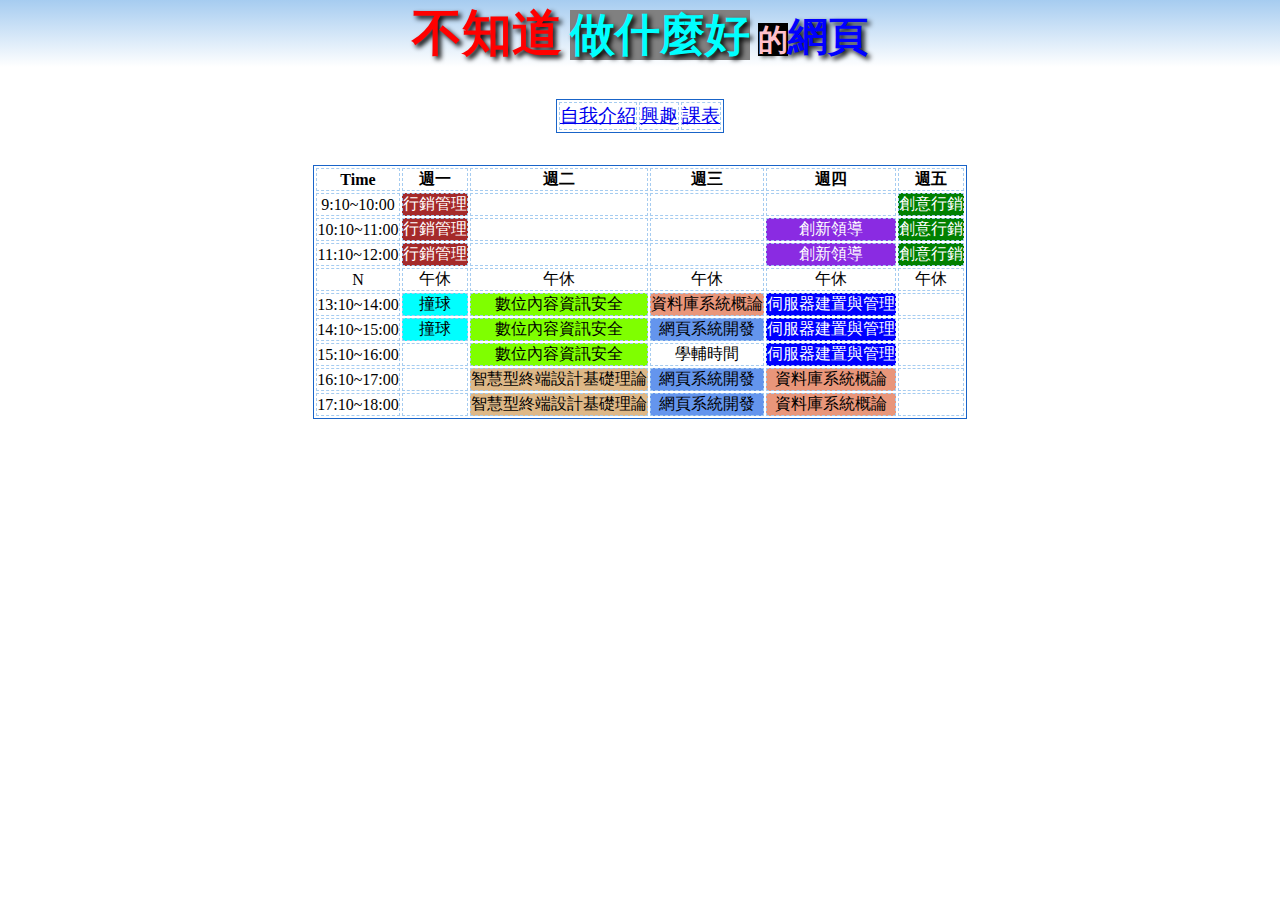
<file: index.html>
<head>
    <meta http-equiv="content-type" content="text/html; charset=utf-8" />
    <!-- <script src="./css/main.css" type="text/javascript"></script> -->
    <link rel="stylesheet" href="./css/main.css" media="screen" />
</head>
<body>
    <h1 style="text-align: center;">
        <span style="color: red; font-size: 50px;">不知道</span>
        <span style="color: aqua; font-size: 45px; background-color: gray;">做什麼好</span>
        <c1>的</c1><span style="color: blue; font-size: 40px;">網頁</span>
    </h1>
    

    <table class="center">
        <tr>
            <td><a href="./introduce.html">自我介紹</a></td>
            <td><a href="./interest.html">興趣</a></td>
            <td><a href="./index.html">課表</a></td>
        </tr>
    </table>
    
    


    <table class="schedule" style="margin-left: auto; margin-right: auto;">
        <tr>
            <th>Time</th>
            <th>週一</th>
            <th>週二</th>
            <th>週三</th>
            <th>週四</th>
            <th>週五</th>
        </tr>
        <tr>
            <td>9:10~10:00</td>
            <td id="cls06">行銷管理</td>
            <td></td>
            <td></td>
            <td></td>
            <td id="cls05">創意行銷</td>
        </tr>
        <tr>
            <td>10:10~11:00</td>
            <td id="cls06">行銷管理</td>
            <td></td>
            <td></td>
            <td id="cls09">創新領導</td>
            <td id="cls05">創意行銷</td>
        </tr>
        <tr>
            <td>11:10~12:00</td>
            <td id="cls06">行銷管理</td>
            <td></td>
            <td></td>
            <td id="cls09">創新領導</td>
            <td id="cls05">創意行銷</td>
        </tr>
        <tr>
            <td>N</td>
            <td>午休</td>
            <td>午休</td>
            <td>午休</td>
            <td>午休</td>
            <td>午休</td>
        </tr>
        <tr>
            <td>13:10~14:00</td>
            <td id="cls01">撞球</td>
            <td id="cls04">數位內容資訊安全</td>
            <td id="cls03">資料庫系統概論</td>
            <td id="cls02">伺服器建置與管理</td>
            <td></td>
        </tr>
        <tr>
            <td>14:10~15:00</td>
            <td id="cls01">撞球</td>
            <td id="cls04">數位內容資訊安全</td>
            <td id="cls07">網頁系統開發</td>
            <td id="cls02">伺服器建置與管理</td>
            <td></td>
        </tr>
        <tr>
            <td>15:10~16:00</td>
            <td></td>
            <td id="cls04">數位內容資訊安全</td>
            <td>學輔時間</td>
            <td id="cls02">伺服器建置與管理</td>
            <td></td>
        </tr>
        <tr>
            <td>16:10~17:00</td>
            <td></td>
            <td id="cls08">智慧型終端設計基礎理論</td>
            <td id="cls07">網頁系統開發</td>
            <td id="cls03">資料庫系統概論</td>
            <td></td>
        </tr>
        <tr>
            <td>17:10~18:00</td>
            <td></td>
            <td id="cls08">智慧型終端設計基礎理論</td>
            <td id="cls07">網頁系統開發</td>
            <td id="cls03">資料庫系統概論</td>
            <td></td>
        </tr>
    </table>
</body>
</file>
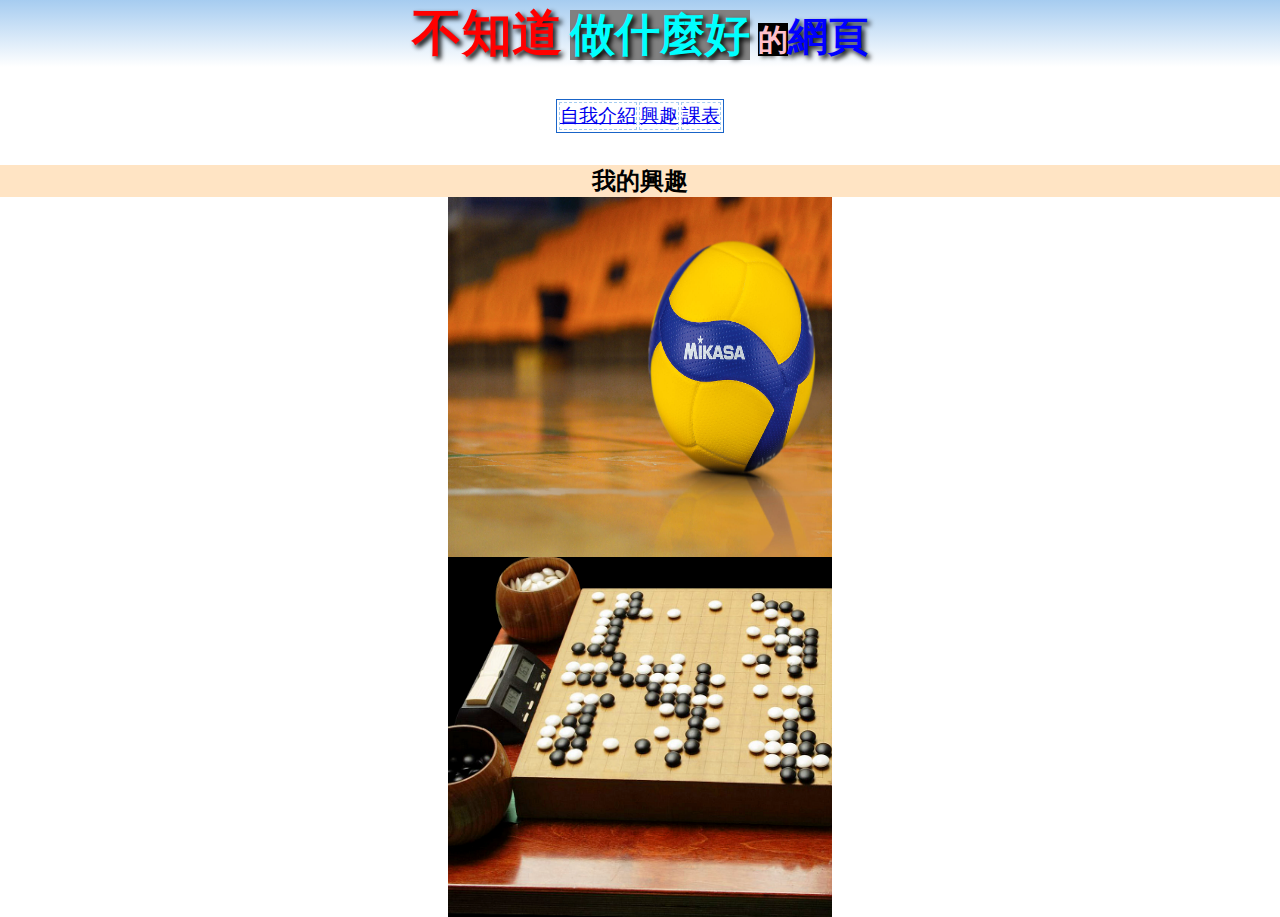
<file: interest.html>
<head>
    <meta http-equiv="content-type" content="text/html; charset=utf-8" />
    <!-- <script src="./css/main.css" type="text/javascript"></script> -->
    <link rel="stylesheet" href="./css/main.css" media="screen" />
</head>
<body>
    <h1 style="text-align: center;">
        <span style="color: red; font-size: 50px;">不知道</span>
        <span style="color: aqua; font-size: 45px; background-color: gray;">做什麼好</span>
        <c1>的</c1><span style="color: blue; font-size: 40px;">網頁</span>
    </h1>
    
    <table class="center">
        <tr>
            <td><a href="./introduce.html">自我介紹</a></td>
            <td><a href="./interest.html">興趣</a></td>
            <td><a href="./index.html">課表</a></td>
        </tr>
    </table>
    <center>
        <h2 style="background-color: bisque;">我的興趣</h2>
        <img src="./imgs/valleyball.jpg" style="height: 40%; width: 30%;">
        <br>
        <img src="./imgs/go.png" style="height: 40%; width: 30%;">
    </center>
</body>
</file>
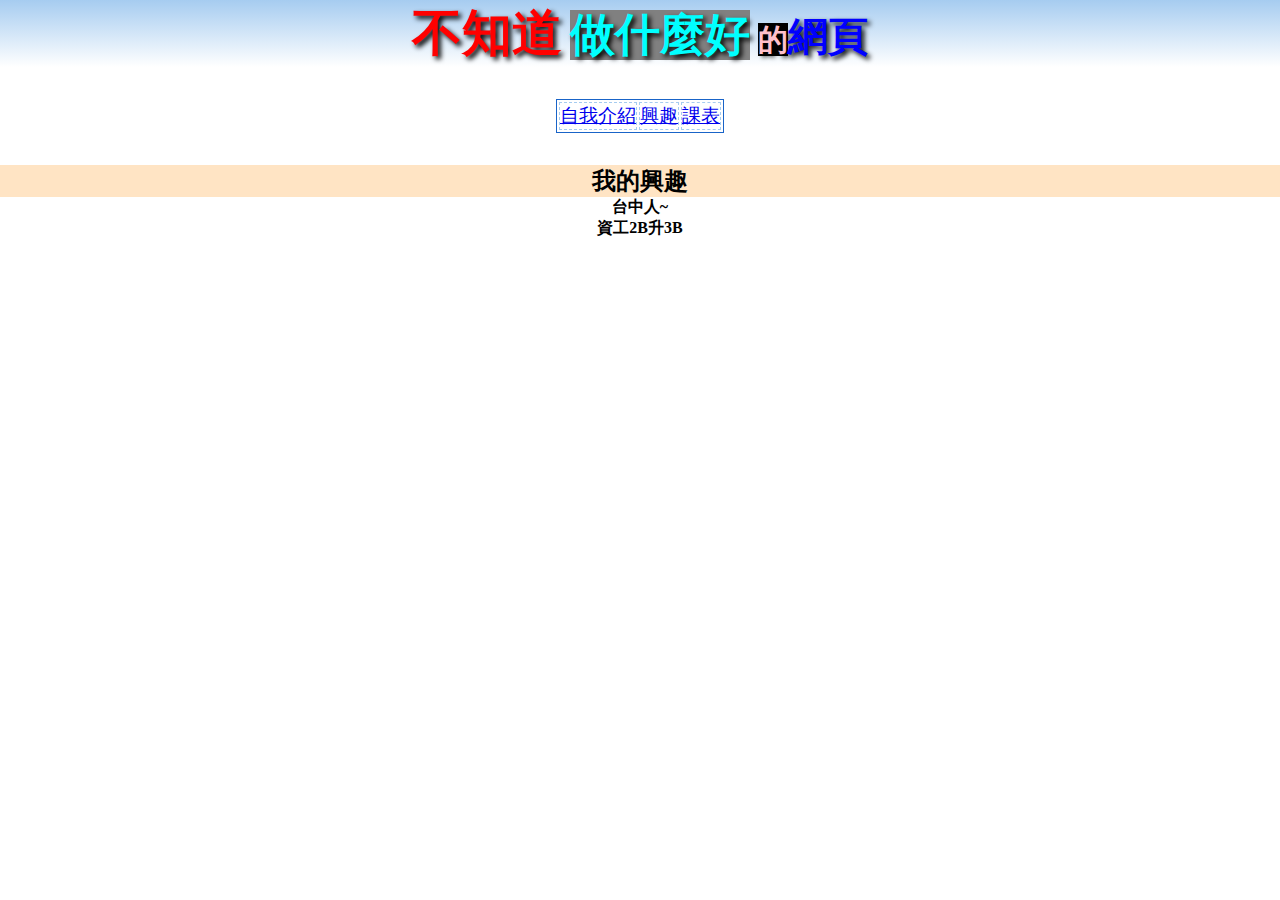
<file: introduce.html>
<head>
    <meta http-equiv="content-type" content="text/html; charset=utf-8" />
    <!-- <script src="./css/main.css" type="text/javascript"></script> -->
    <link rel="stylesheet" href="./css/main.css" media="screen" />
</head>
<body>
    <h1 style="text-align: center;">
        <span style="color: red; font-size: 50px;">不知道</span>
        <span style="color: aqua; font-size: 45px; background-color: gray;">做什麼好</span>
        <c1>的</c1><span style="color: blue; font-size: 40px;">網頁</span>
    </h1>
    
    <table class="center">
        <tr>
            <td><a href="./introduce.html">自我介紹</a></td>
            <td><a href="./interest.html">興趣</a></td>
            <td><a href="./index.html">課表</a></td>
        </tr>
    </table>
    <center>
        <h2 style="background-color: bisque;">我的興趣</h2>
        <h4>台中人~<br> 資工2B升3B</h4>
    </center>
</body>
</file>
<file: css/main.css>
*{
    padding: 0; /*區域外邊界歸零*/
    margin: 0; /*區域內邊界歸零*/
}

.center{
    margin-left: auto;
    margin-right: auto;
}



c1{
    font-size: 30;
    color:pink;
    background-color:black;
}

h1{
    background-image: linear-gradient(rgb(166, 204, 240),rgb(255,255,255));
    text-shadow: 3px 3px 5px rgb(0,0,0);
}

a{
    font-size: larger;
}
p{
    text-align: center;
}
table{
    
    border: solid 1px rgb(25, 100, 200);
    width: auto;
    text-align: center;
    margin: 2em 3em;
}

tr, th, td{
    border-collapse: collapse;
    border: dashed 1px rgb(166, 204, 240);
    width: auto;
    margin: 4em 4em;
}

ol li{
    padding-left: 2em;
    margin-left: 2em;
}

ul li{
    font-size: 35;
    color: purple;
    padding-left: 2em;
    margin-left: 2em;
    background-color: blanchedalmond;
}

#cls01{
    background-color: aqua;
}

#cls02{
    color: white;
    background-color: blue;
}

#cls03{
    background-color: darksalmon;
}

#cls04{
    background-color: chartreuse;
}
#cls05{
    color: white;
    background-color: green;
}

#cls06{
    color: white;
    background-color: brown;
}

#cls07{
    background-color: cornflowerblue;
}

#cls08{
    background-color: burlywood;
}

#cls09{
    color: white;
    background-color: blueviolet;
}
</file>
